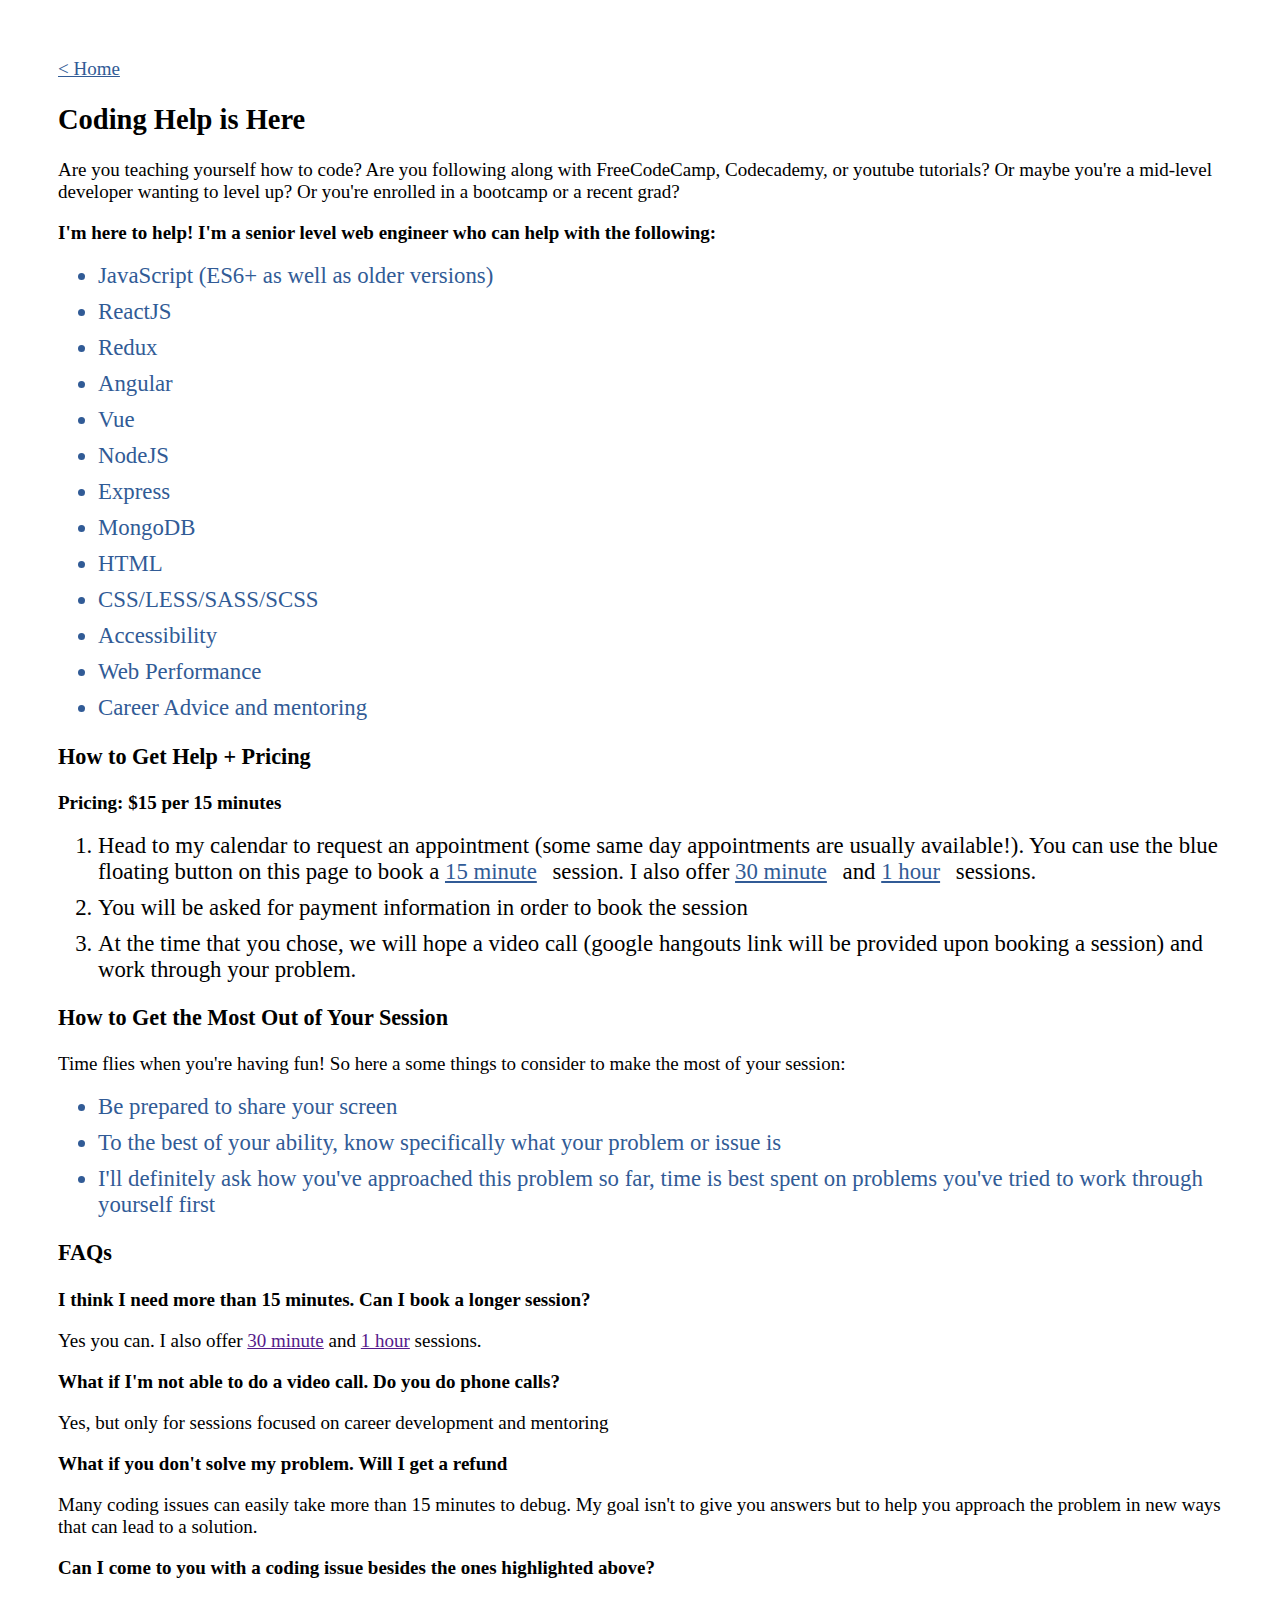
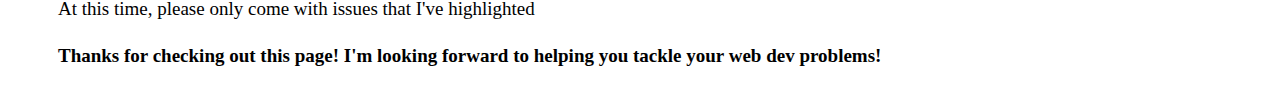
<file: code-mentoring.html>
<!DOCTYPE html>
<html lang="en">
  <head>
    <title>Get Coding Help</title>
    <meta charset="UTF-8" />
    <meta name="viewport" content="width=device-width, initial-scale=1.0" />
    <link
      rel="stylesheet"
      href="https://stackpath.bootstrapcdn.com/font-awesome/4.7.0/css/font-awesome.min.css"
    />
    <link
      href="https://fonts.googleapis.com/css?family=Monoton&display=swap"
      rel="stylesheet"
    />
    <link
      href="https://fonts.googleapis.com/css?family=Roboto&display=swap"
      rel="stylesheet"
    />
    <link rel="stylesheet" type="text/css" href="src/styles.css" />
    <link
      rel="icon"
      href="https://lh3.googleusercontent.com/[base64]w1052-h789-no"
    />
  </head>

  <body>
    <main>
      <a href="https://pearlmcphee.dev" class="no-style-link">< Home</a>
      <h2>Coding Help is Here</h2>
      <!-- Calendly badge widget begin -->
      <link
        href="https://assets.calendly.com/assets/external/widget.css"
        rel="stylesheet"
      />
      <script
        src="https://assets.calendly.com/assets/external/widget.js"
        type="text/javascript"
      ></script>
      <script type="text/javascript">
        Calendly.initBadgeWidget({
          url: "https://calendly.com/pearlmcphee/15min",
          text: "Schedule time with me",
          color: "#00a2ff",
          textColor: "#ffffff",
          branding: true
        });
      </script>
      <!-- Calendly badge widget end -->
      <p>
        Are you teaching yourself how to code? Are you following along with
        FreeCodeCamp, Codecademy, or youtube tutorials? Or maybe you're a
        mid-level developer wanting to level up? Or you're enrolled in a
        bootcamp or a recent grad?
      </p>
      <p class="bold">
        I'm here to help! I'm a senior level web engineer who can help with the
        following:
      </p>
      <ul>
        <li>JavaScript (ES6+ as well as older versions)</li>
        <li>ReactJS</li>
        <li>Redux</li>
        <li>Angular</li>
        <li>Vue</li>
        <li>NodeJS</li>
        <li>Express</li>
        <li>MongoDB</li>
        <li>HTML</li>
        <li>CSS/LESS/SASS/SCSS</li>
        <li>Accessibility</li>
        <li>Web Performance</li>
        <li>Career Advice and mentoring</li>
      </ul>
      <h3>How to Get Help + Pricing</h3>
      <p class="bold">Pricing: $15 per 15 minutes</p>
      <ol>
        <li>
          Head to my calendar to request an appointment (some same day
          appointments are usually available!). You can use the blue floating
          button on this page to book a
          <a
            href=""
            onclick="Calendly.initPopupWidget({url: 'https://calendly.com/pearlmcphee/15min'});return false;"
            >15 minute</a
          >
          session. I also offer
          <a
            href=""
            onclick="Calendly.initPopupWidget({url: 'https://calendly.com/pearlmcphee/30min'});return false;"
            >30 minute</a
          >
          and
          <a
            href=""
            onclick="Calendly.initPopupWidget({url: 'https://calendly.com/pearlmcphee/60min'});return false;"
            >1 hour</a
          >
          sessions.
        </li>
        <li>
          You will be asked for payment information in order to book the session
        </li>
        <li>
          At the time that you chose, we will hope a video call (google hangouts
          link will be provided upon booking a session) and work through your
          problem.
        </li>
      </ol>
      <h3>How to Get the Most Out of Your Session</h3>
      <p>
        Time flies when you're having fun! So here a some things to consider to
        make the most of your session:
      </p>
      <ul>
        <li>Be prepared to share your screen</li>
        <li>
          To the best of your ability, know specifically what your problem or
          issue is
        </li>
        <li>
          I'll definitely ask how you've approached this problem so far, time is
          best spent on problems you've tried to work through yourself first
        </li>
      </ul>
      <h3>FAQs</h3>
      <!-- Calendly link widget begin -->
      <link
        href="https://assets.calendly.com/assets/external/widget.css"
        rel="stylesheet"
      />
      <!-- <script
        src="https://assets.calendly.com/assets/external/widget.js"
        type="text/javascript"
      ></script> -->
      <!-- Calendly link widget end -->
      <p class="bold">
        I think I need more than 15 minutes. Can I book a longer session?
      </p>
      <p>
        Yes you can. I also offer
        <a
          href=""
          onclick="Calendly.initPopupWidget({url: 'https://calendly.com/pearlmcphee/30min'});return false;"
          >30 minute</a
        >

        and
        <a
          href=""
          onclick="Calendly.initPopupWidget({url: 'https://calendly.com/pearlmcphee/60min'});return false;"
          >1 hour</a
        >

        sessions.
      </p>
      <p class="bold">
        What if I'm not able to do a video call. Do you do phone calls?
      </p>
      <p>
        Yes, but only for sessions focused on career development and mentoring
      </p>

      <p class="bold">
        What if you don't solve my problem. Will I get a refund
      </p>
      <p>
        Many coding issues can easily take more than 15 minutes to debug. My
        goal isn't to give you answers but to help you approach the problem in
        new ways that can lead to a solution.
      </p>

      <p class="bold">
        Can I come to you with a coding issue besides the ones highlighted
        above?
      </p>
      <p>At this time, please only come with issues that I've highlighted</p>

      <h4>
        Thanks for checking out this page! I'm looking forward to helping you
        tackle your web dev problems!
      </h4>
    </main>
  </body>
</html>
</file>
<file: src/styles.css>
html,
body {
  height: 100%;
}

body {
  font-family: "Roboto script=all rev=1", "Adobe Blank";
  padding: 20px;
  font-size: 19px;
  display: flex;
  flex-direction: column;
}

@media screen and (min-width: 768px) {
  body {
    padding: 50px;
  }
}

main {
  max-width: 1336px;
  margin: auto;
  flex: 1 0 auto;
}

footer {
  flex-shrink: 0;
  margin-left: -27px;
  margin-right: -27px;
  text-align: center;
  padding: 10px 40px;
  margin-top: 20px;
  font-size: 80%;
  color: #315b96;
  background-color: #e3b04b;
}

@media screen and (min-width: 768px) {
  footer {
    margin-left: -58px;
    margin-right: -58px;
  }
}

figcaption {
  font-size: 11px;
}

section {
  border-bottom: 7px dotted #e3b04b;
  padding-bottom: 50px;
  padding-top: 30px;
}

section:fist-of-type {
  padding-top: 0;
}

section:last-of-type {
  border-bottom: none;
}

.about {
  display: flex;
  flex-direction: column;
  width: 100%;
  text-align: center;
}

.about h1 {
  margin-top: 15px;
  margin-bottom: 0;
  font-size: 53px;
  text-align: center;
  color: #315b96;
  font-family: "Monoton", cursive;
}

.about h3 {
  color: #315b96;
  text-align: center;
  margin-top: 0;
  font-style: italic;
}

.about img {
  width: 100%;
}

.about p {
  text-align: center;
  padding: 0;
  margin-bottom: 20px;
}

@media screen and (min-width: 768px) {
  .about {
    width: 96%;
    text-align: left;
  }

  .img-w-text {
    display: flex;
  }

  .img-w-text p {
    text-align: left;
  }
}

h1.mobile {
  font-size: 40px;
}

h1.desktop {
  display: none;
  font-size: 53px;
}

@media only screen and (min-width: 768px) {
  h1.mobile {
    display: none;
  }

  h1.desktop {
    display: block;
  }
}

.bold {
  font-weight: 700;
  font-style: "normal";
}

.about-wrapper {
  /*   background-color: #f8f8f8; */
  display: flex;
  flex-direction: column-reverse;
}

.contact-links {
  text-align: center;
  margin-bottom: 20px;
  margin-top: 30px;
}

.contact-links a {
  min-width: 200px;
  margin: 5px 10px;
}

.skills {
  display: flex;
  flex-wrap: wrap;
  align-items: center;
  justify-content: center;
  width: 100%;
  margin-top: 20px;
}

/* @media screen and (min-width: 768px) {
  .skills {
    justify-content: space-around;
  }
} */

.skills figure {
  display: flex;
  flex-direction: column;
  margin: 5px;
  background-color: #e3b04b;
  color: white;
  padding: 10px;
  /* align-items: center;
  justify-content: center; */
}

@media screen and (min-width: 768px) {
  .skills figure {
    margin: 15px;
  }
}

.skills figcaption {
  margin-top: 10px;
  width: 100px;
  text-align: center;
  font-size: 17px;
}

.skills figure img {
  width: 35px;
  height: 35px;
  align-self: center;
}

a.button {
  display: inline-block;
  background-color: #315b96;
  padding: 10px 20px;
  cursor: pointer;
  text-decoration: none;
  color: white;
}

a.button:hover {
  background-color: #233567;
}

.project-wrapper {
  display: flex;
  flex-direction: column;
}

.project-wrapper img {
  width: 100%;
}

.project-wrapper video {
  width: 80%;
  margin: auto;
  margin-top: 20px;
}

@media screen and (min-width: 768px) {
  .project-wrapper video {
    width: 21%;
  }

  .project-wrapper video {
    height: auto;
    margin-right: 40px;
    margin-top: 25px;
    margin-left: 40px;
  }

  .project-title {
    font-size: 38px;
  }
}

.project-content {
  display: flex;
  flex-direction: column;
  color: #233567;
}

.project-content h4 {
  color: #233567;
}

@media screen and (min-width: 768px) {
  .project-content {
    flex-direction: row;
  }
}

.title-wrapper {
  border-bottom: 15px solid #233567;
  color: #233567;
  padding: 20px;
  padding-bottom: 10px;
}

.title-wrapper h4,
.title-wrapper h6 {
  margin: 0;
}

.tags {
  margin-bottom: 30px;
}

.tag {
  border-radius: 18px;
  padding: 8px 16px;
  background-color: #e3b04b;
  color: white;
  margin: 10px;
  margin-left: 0;
  margin-bottom: 0;
  font-size: 14px;
  display: inline-block;
}

.tag:first-child {
  margin-left: 0;
}

.project-links {
  margin-bottom: 20px;
  width: 100%;
  display: flex;
  flex-direction: column;
}

.project-links a.button {
  width: auto;
  margin-bottom: 10px;
  text-align: center;
}

@media screen and (min-width: 768px) {
  .project-links a.button {
    max-width: 296px;
  }
}

.heading {
  color: #315b96;
  font-family: "Monoton", cursive;
}

ul {
  color: #315b96;
}

li {
  font-size: 120%;
  margin-bottom: 10px;
}

li a {
  color: #315b96;
  margin-right: 10px;
}

li span {
  font-size: 80%;
}

.quote-wrapper {
  color: #315b96;
  text-align: center;
}

.quote-wrapper p.quote {
  font-size: 146%;
  font-weight: bold;
}

.quote-wrapper p.source {
  font-size: 120%;
}

.quote-wrapper span {
  font-size: 80%;
  text-decoration: underline;
  cursor: pointer;
}

.talks {
  display: flex;
  flex-direction: column;
  flex-wrap: wrap;
}

.talk {
  color: white;
  padding: 20px;
  text-align: center;
  background-color: #315b96;
  margin-bottom: 6px;
  box-shadow: 9px 13px 13px 0px rgba(212, 204, 212, 1);
}

.talk a {
  color: white;
}

@media screen and (min-width: 768px) {
  .talks {
    flex-direction: row;
    justify-content: space-between;
  }
}

.no-margin-top {
  margin-top: 0;
}

.italic {
  font-style: italic;
}

.code-mentoring-blurb {
  background-color: #e3b04b;
  color: #315b96;
  padding: 10px;
}

.code-mentoring-blurb a,
.no-style-link {
  color: #315b96;
}
</file>
